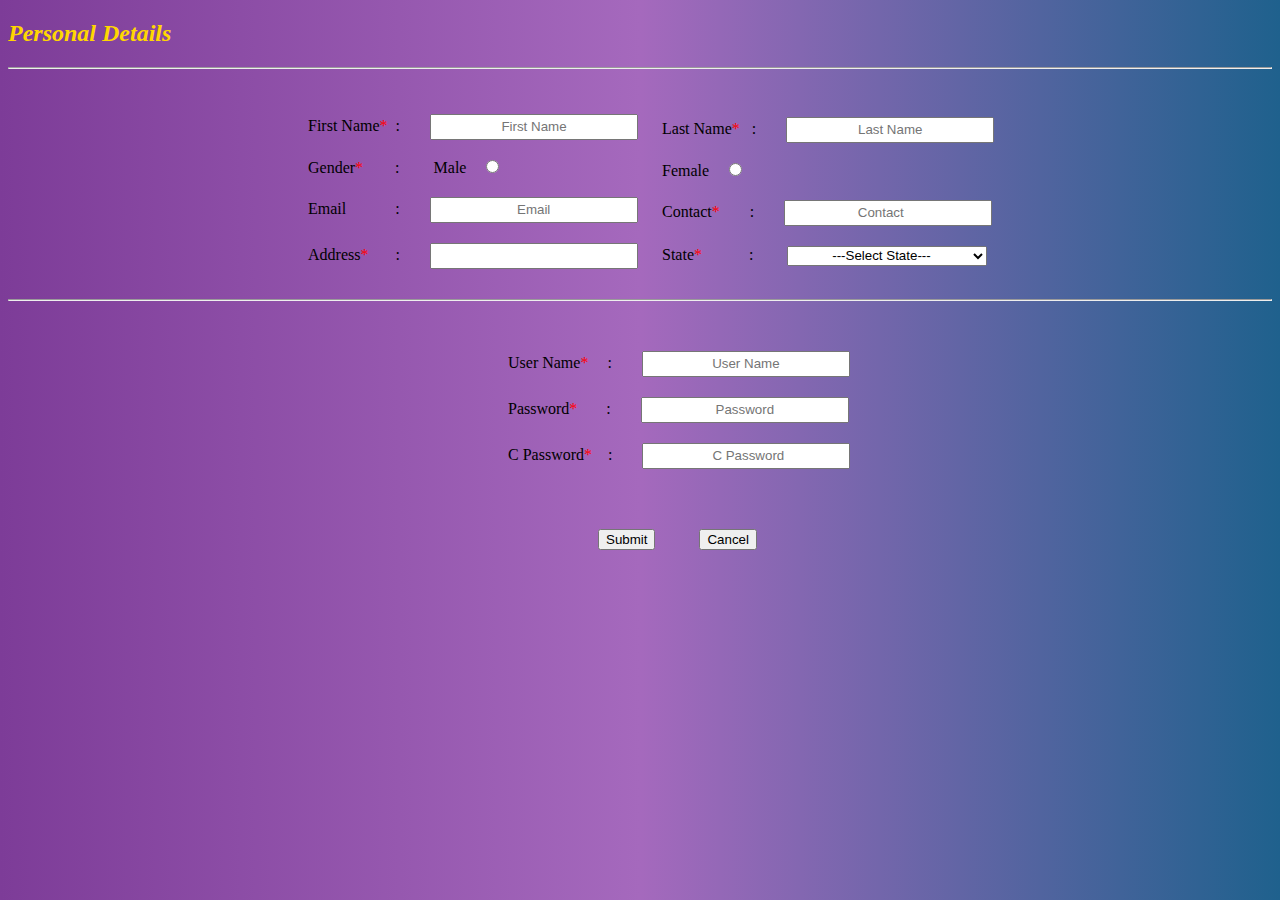
<file: index.html>
<!DOCTYPE html>
<html>
<head>
<link rel="stylesheet" href="CSS/style.css" >

				


</head>
<body>

	<form onSubmit="return valid();">

<h2><i> Personal Details</i></h2>
<hr>
	<div id="input1">

			<span>First Name<p>*</p> &nbsp:</span><input type="text" id="firstname" placeholder="First Name" class="a" autocomplete="off">

			

			<!--<span id="n" class="span"></span> --> 
				

			<br>

			<span>Gender<p>*</p></span><span style="margin-left: 28px;"> :</span> <span style="margin-left: 30px;">Male</span><input type="radio" id="gender" name="gen"  class="b"><br>

			<span>Email <span style="margin-left: 45px;">:</span></span><input type="text" id="email" placeholder="Email" class="a" autocomplete="off"><br>

			<span>Address<p>*</p> <span style="margin-left: 23px;">:</span><input type="text" id="address" class="a" autocomplete="off">
		</div>


		<div id="input2">

			<span>Last Name<p>* </p> &nbsp :</span><input type="text" id="lastname" placeholder="Last Name"  class="a" autocomplete="off">
			<br>

			

					<span>Female</span><input type="radio" name="gen" class="b"><br>
			
			<span>Contact<p>*</p><span style="margin-left: 26px;"> :</span></span><input type="number" id="contact" placeholder="Contact" class="a" autocomplete="off"><br>

			<span>State<p>*</p></span> <span style="margin-left: 43px;">:</span>
			<select id="state" class="a">
				<option value="select">---Select State---</option>
				<option>Andhra Pradesh</option>
<option value="Arunachal Pradesh">Arunachal Pradesh</option> 
<option value="Assam">Assam </option>
<option value="Bihar">Bihar</option>
<option value="Chhattisgarh">Chhattisgarh</option>
<option value="Goa">Goa </option>
<option value="Gujarat">Gujarat</option>
<option value="Haryana">Haryana</option>
<option value="Himachal Pradesh">Himachal Pradesh </option>
<option value="Jammu and Kashmir">Jammu and Kashmir</option>
<option value="Jharkhand">Jharkhand </option>
<option value="Karnataka">Karnataka </option>
<option value="Kerala">Kerala </option>
<option value="Madhya Pradesh">Madhya Pradesh </option>
<option value="Maharashtra">Maharashtra </option>
<option value="Manipur">Manipur </option>
<option value="Meghalaya">Meghalaya </option>
<option value="Mizoram">Mizoram </option>
<option value="Nagaland">Nagaland </option>
<option value="Odisha">Odisha </option>
<option value="Punjab">Punjab </option>
<option value="Rajasthan">Rajasthan </option>
<option value="Sikkim">Sikkim</option>
<option value="Tamil Nadu">Tamil Nadu </option>
<option value="Telangana">Telangana </option>
<option value="Tripura">Tripura </option>
<option value="Uttar Pradesh">Uttar Pradesh </option>

<option value="Uttarakhand">Uttarakhand </option>
<option value="West Bengal">West Bengal </option>			</select>





	</div>
<hr>
<div class="user">
 <span>User Name<p>*</p></span><span style="margin-left: 15px;"> :</span><input type="text" placeholder="User Name" class="a" id="user" autocomplete="off"><br>
 <span>Password<p>*</p></span><span style="margin-left: 25px;"> :</span><input type="Password" placeholder="Password" class="a" id="password" > <br>
  <span> C Password<p>*</p></span><span style="margin-left: 12px;"> :</span><input type="Password" placeholder=" C Password" class="a" id="conpassword" >

 </div>

	<div id="submit">
		
		<input type="submit" value="Submit" class="button" >

		<input type="reset" Value="Cancel"  class="button">
		

	</div>

</form>
		<script type="text/javascript">
	
	function valid() {

			var n=/^[A-Za-z]+$/;

			
			var e=/^([a-zA-Z0-9_\-\.])+\@([a-zaA-Z0-9_\-\.])+([a-zA-Z0-9]{2,4})+$/;

			//var p=/(?=.*\d)(?=.*[a-Z])(?=.*[A-Z]).{6,}/;

			 

			var firstname=document.getElementById('firstname').value;
			var lastname=document.getElementById('lastname').value;
			var email=document.getElementById('email').value;
			var contact=document.getElementById('contact').value;
			var address=document.getElementById('address').value;
			var state=document.getElementById('state').value;
			var user=document.getElementById('user').value;
			var password=document.getElementById('password').value;
			var conpassword=document.getElementById('conpassword').value;


			//functions

			function valid_firstname(firstname){

				if (firstname=="") {

					 alert("please enter your firstname ");
					return false;

				}

				else if (firstname.length>10) {

					alert("firstname should be less then 10 letters");
					return false;
				}
				else if (!n.test(firstname)) {

					alert("firstname should only in characters");
					return false;
				}
				

				else{
					return true;
				}
			}



			function valid_lastname(lastname){

				if (lastname=="") {

					alert("please enter your lastname ");
					return false;
				}

				else if (lastname.length>10) {

					alert("lastname should be less then 10 letters");
					return false;

				}
				else if (!n.test(lastname)) {

					alert("lastname should only in characters");
					return false;
				}

				else {
					return true;

				}

			}

			function valid_email(email){

				if (email=="") {

					alert("please enter your email  ");
					return false;
				}

				else if (!e.test(email)) {

					alert("invalid email");
					return false;
				}
				

				else {
					return true;

				}

			}

			function valid_contact(contact){

				if (contact=="") {

					alert("please enter your contact");
					return false;
				}

				else if (contact.length!=10) {

					alert("please enter a valid contact");
					return false;

				}

				else {
					return true;

				}

			}

			function valid_address(address){

				if (address=="") {

					alert("please enter your address  ");
					return false;
				}

				

				else {
					return true;

				}

			}

			function valid_state(state){

				if (state=="select") {

					alert("please select your state");
					return false;
				}

				

				else {
					return true;

				}

			}
			function valid_user(user){

	    		if(user=="")

	    		{
	    			alert("enter your username")
	    			return false;
	    		}
	    		else
	    		{
	    			return true;
	    		}
	    		
	    		
	    	}

	    	function valid_password(password){

	    		if(password=="")

	    		{
	    			alert("enter your password")
	    			return false;
	    		}

	    		else
	    		{
	    			return true;
	    		}
	    		
	    		
	    	}
	    	function valid_conpassword(conpassword){

	    		if(conpassword=="")

	    		{
	    			alert("enter your password")
	    			return false;
	    		}

	    		else if (password!=conpassword) {

	    			{
	    			alert("password and C password must be same")
	    			return false;
	    		}
	    		}
	    		else
	    		{
	    			return true;
	    		}
	    		
	    		
	    	}





					//function calling

					if (valid_firstname(firstname)) {

						if (valid_lastname(lastname)) {

							if(valid_email(email)){

								if(valid_contact(contact)){

									if(valid_address(address)){

										if (valid_state(state)){

											if (valid_user(user)) {

												if (valid_password(password)) {

													if (valid_conpassword(conpassword)) {

														return true;
													}
												}
											}


											
										}
									}
								}
							}
						}
					}
					return false;
		
	}


</script>

</body>

</html>
</file>
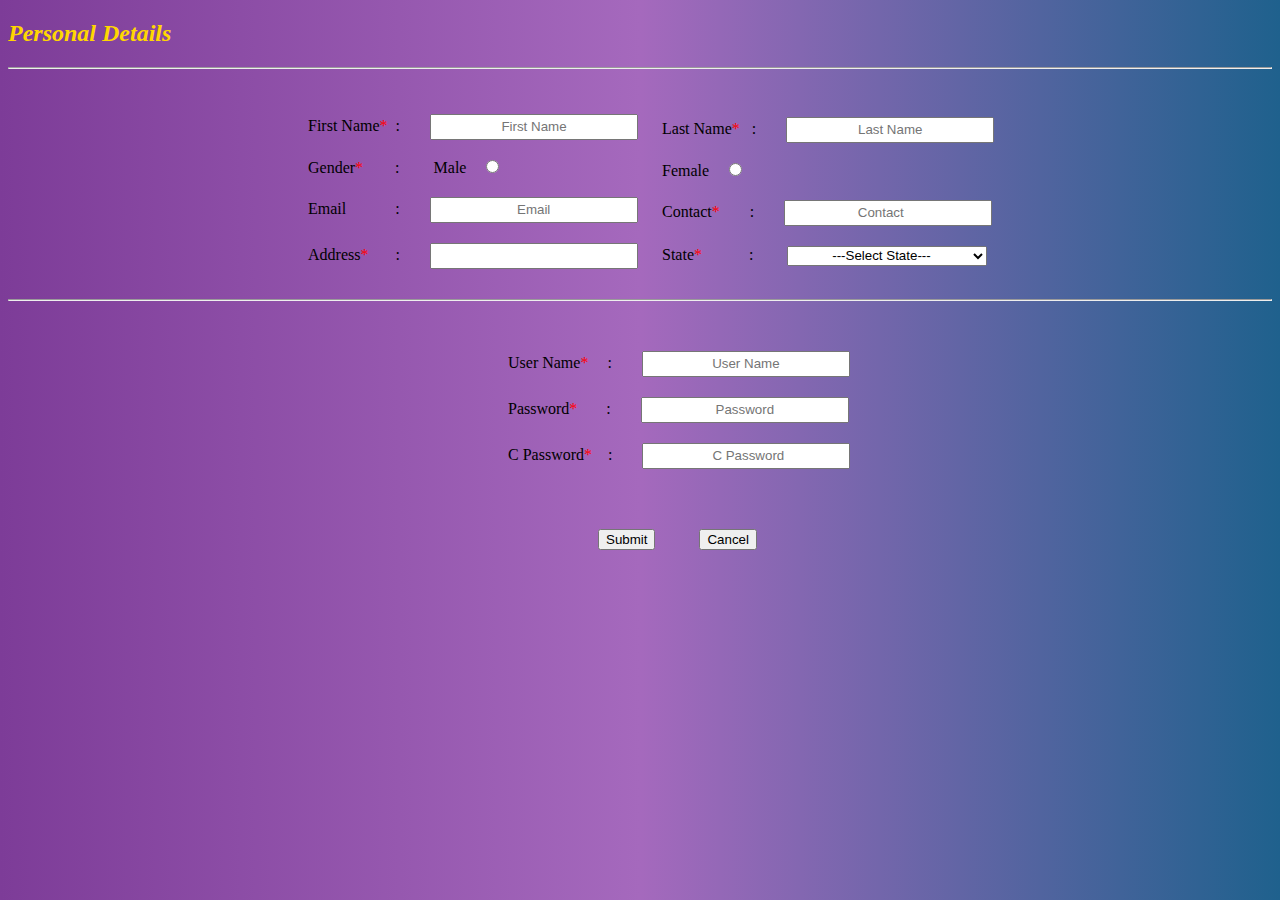
<file: Index.html>
<!DOCTYPE html>
<html>
<head>
	<title>form</title>

	<style type="text/css">
		body{
			
			background:linear-gradient(to left ,#1F618D ,#A569BD,#7D3C98);
		}
		
		.a{
			margin-left: 30px;
			margin-top: 20px;
			width: 200px;
			height: 20px;
			
			text-align: center;
			color: black;
		}
		.b{
			margin-left: 20px;
			margin-top: 20px;
		}

		span{

			text-align:left;

		}
		p{
			display: inline;
			color: red;
		}

		#input1{
			margin-top: 20;
				margin-left: 300px;
				text-align: left;
				display: inline-block;
				margin-bottom: 20px;

		}
		#input2{
			margin-top: 20px;
			display: inline-block;
			margin-left: 20px;

		}

		#submit{
				margin-left: 550px;
				margin-top: 20px;
		}
		.button{

			margin-top: 40px;

			margin-left: 40px;
		}
		.span{
			color: red;
		}

		#city{

			width: 200px;
			height: 20px;
		}
		.user{
			margin-left: 500px;
			margin-top: 30px;
		}

		h2{

			color: gold;
		}
		hr{
			margin-top: 10px;
		}
</style>


<script type="text/javascript">
	
	function valid() {

			var n=/^[A-Za-z]+$/;

			
			var e=/^([a-zA-Z0-9_\-\.])+\@([a-zaA-Z0-9_\-\.])+([a-zA-Z0-9]{2,4})+$/;

			//var p=/(?=.*\d)(?=.*[a-Z])(?=.*[A-Z]).{6,}/;

			 

			var firstname=document.getElementById('firstname').value;
			var lastname=document.getElementById('lastname').value;
			var email=document.getElementById('email').value;
			var contact=document.getElementById('contact').value;
			var address=document.getElementById('address').value;
			var state=document.getElementById('state').value;
			var user=document.getElementById('user').value;
			var password=document.getElementById('password').value;
			var conpassword=document.getElementById('conpassword').value;


			//functions

			function valid_firstname(firstname){

				if (firstname=="") {

					 alert("please enter your firstname ");
					return false;

				}

				else if (firstname.length>10) {

					alert("firstname should be less then 10 letters");
					return false;
				}
				else if (!n.test(firstname)) {

					alert("firstname should only in characters");
					return false;
				}
				

				else{
					return true;
				}
			}



			function valid_lastname(lastname){

				if (lastname=="") {

					alert("please enter your lastname ");
					return false;
				}

				else if (lastname.length>10) {

					alert("lastname should be less then 10 letters");
					return false;

				}
				else if (!n.test(lastname)) {

					alert("lastname should only in characters");
					return false;
				}

				else {
					return true;

				}

			}

			function valid_email(email){

				if (email=="") {

					alert("please enter your email  ");
					return false;
				}

				else if (!e.test(email)) {

					alert("invalid email");
					return false;
				}
				

				else {
					return true;

				}

			}

			function valid_contact(contact){

				if (contact=="") {

					alert("please enter your contact");
					return false;
				}

				else if (contact.length!=10) {

					alert("please enter a valid contact");
					return false;

				}

				else {
					return true;

				}

			}

			function valid_address(address){

				if (address=="") {

					alert("please enter your address  ");
					return false;
				}

				

				else {
					return true;

				}

			}

			function valid_state(state){

				if (state=="select") {

					alert("please select your state");
					return false;
				}

				

				else {
					return true;

				}

			}
			function valid_user(user){

	    		if(user=="")

	    		{
	    			alert("enter your username")
	    			return false;
	    		}
	    		else
	    		{
	    			return true;
	    		}
	    		
	    		
	    	}

	    	function valid_password(password){

	    		if(password=="")

	    		{
	    			alert("enter your password")
	    			return false;
	    		}

	    		else
	    		{
	    			return true;
	    		}
	    		
	    		
	    	}
	    	function valid_conpassword(conpassword){

	    		if(conpassword=="")

	    		{
	    			alert("enter your password")
	    			return false;
	    		}

	    		else if (password!=conpassword) {

	    			{
	    			alert("password and C password must be same")
	    			return false;
	    		}
	    		}
	    		else
	    		{
	    			return true;
	    		}
	    		
	    		
	    	}





					//function calling

					if (valid_firstname(firstname)) {

						if (valid_lastname(lastname)) {

							if(valid_email(email)){

								if(valid_contact(contact)){

									if(valid_address(address)){

										if (valid_state(state)){

											if (valid_user(user)) {

												if (valid_password(password)) {

													if (valid_conpassword(conpassword)) {

														return true;
													}
												}
											}


											
										}
									}
								}
							}
						}
					}
					return false;
		
	}


</script>





				
				


</head>
<body>

	<form onSubmit="return valid();">

<h2><i> Personal Details</i></h2>
<hr>
	<div id="input1">

			<span>First Name<p>*</p> &nbsp:</span><input type="text" id="firstname" placeholder="First Name" class="a" autocomplete="off">

			

			<!--<span id="n" class="span"></span> --> 
				

			<br>

			<span>Gender<p>*</p></span><span style="margin-left: 28px;"> :</span> <span style="margin-left: 30px;">Male</span><input type="radio" id="gender" name="gen"  class="b"><br>

			<span>Email <span style="margin-left: 45px;">:</span></span><input type="text" id="email" placeholder="Email" class="a" autocomplete="off"><br>

			<span>Address<p>*</p> <span style="margin-left: 23px;">:</span><input type="text" id="address" class="a" autocomplete="off">
		</div>


		<div id="input2">

			<span>Last Name<p>* </p> &nbsp :</span><input type="text" id="lastname" placeholder="Last Name"  class="a" autocomplete="off">
			<br>

			

					<span>Female</span><input type="radio" name="gen" class="b"><br>
			
			<span>Contact<p>*</p><span style="margin-left: 26px;"> :</span></span><input type="number" id="contact" placeholder="Contact" class="a" autocomplete="off"><br>

			<span>State<p>*</p></span> <span style="margin-left: 43px;">:</span>
			<select id="state" class="a">
				<option value="select">---Select State---</option>
				<option>Andhra Pradesh</option>
<option value="Arunachal Pradesh">Arunachal Pradesh</option> 
<option value="Assam">Assam </option>
<option value="Bihar">Bihar</option>
<option value="Chhattisgarh">Chhattisgarh</option>
<option value="Goa">Goa </option>
<option value="Gujarat">Gujarat</option>
<option value="Haryana">Haryana</option>
<option value="Himachal Pradesh">Himachal Pradesh </option>
<option value="Jammu and Kashmir">Jammu and Kashmir</option>
<option value="Jharkhand">Jharkhand </option>
<option value="Karnataka">Karnataka </option>
<option value="Kerala">Kerala </option>
<option value="Madhya Pradesh">Madhya Pradesh </option>
<option value="Maharashtra">Maharashtra </option>
<option value="Manipur">Manipur </option>
<option value="Meghalaya">Meghalaya </option>
<option value="Mizoram">Mizoram </option>
<option value="Nagaland">Nagaland </option>
<option value="Odisha">Odisha </option>
<option value="Punjab">Punjab </option>
<option value="Rajasthan">Rajasthan </option>
<option value="Sikkim">Sikkim</option>
<option value="Tamil Nadu">Tamil Nadu </option>
<option value="Telangana">Telangana </option>
<option value="Tripura">Tripura </option>
<option value="Uttar Pradesh">Uttar Pradesh </option>

<option value="Uttarakhand">Uttarakhand </option>
<option value="West Bengal">West Bengal </option>			</select>





	</div>
<hr>
<div class="user">
 <span>User Name<p>*</p></span><span style="margin-left: 15px;"> :</span><input type="text" placeholder="User Name" class="a" id="user" autocomplete="off"><br>
 <span>Password<p>*</p></span><span style="margin-left: 25px;"> :</span><input type="Password" placeholder="Password" class="a" id="password" > <br>
  <span> C Password<p>*</p></span><span style="margin-left: 12px;"> :</span><input type="Password" placeholder=" C Password" class="a" id="conpassword" >

 </div>

	<div id="submit">
		
		<input type="submit" value="Submit" class="button" >

		<input type="reset" Value="Cancel"  class="button">
		

	</div>

</form>

</body>

</html>
</file>
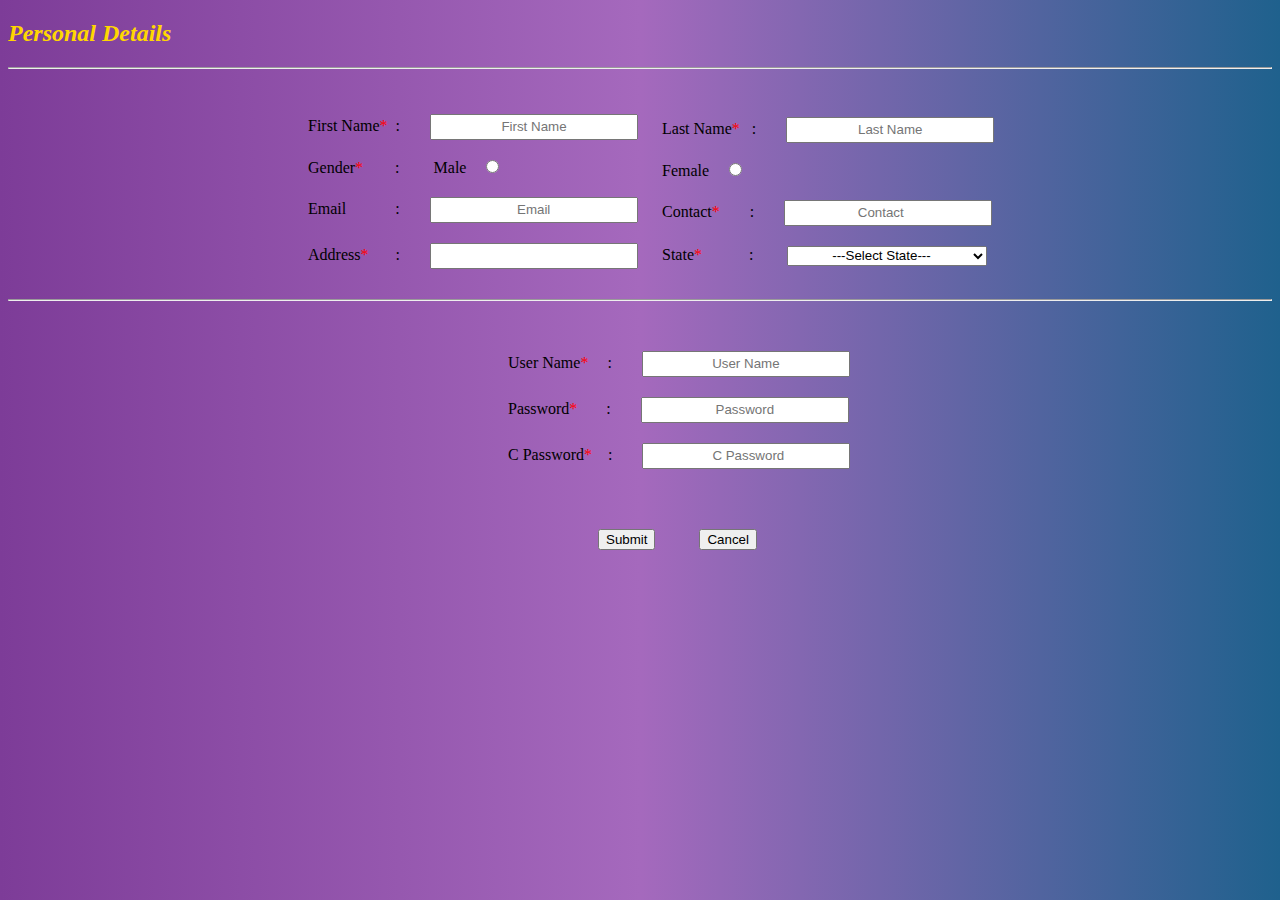
<file: SingUpForm.html>
<!DOCTYPE html>
<html>
<head>
	<title>form</title>

	<style type="text/css">
		body{
			
			background:linear-gradient(to left ,#1F618D ,#A569BD,#7D3C98);
		}
		
		.a{
			margin-left: 30px;
			margin-top: 20px;
			width: 200px;
			height: 20px;
			
			text-align: center;
			color: black;
		}
		.b{
			margin-left: 20px;
			margin-top: 20px;
		}

		span{

			text-align:left;

		}
		p{
			display: inline;
			color: red;
		}

		#input1{
			margin-top: 20;
				margin-left: 300px;
				text-align: left;
				display: inline-block;
				margin-bottom: 20px;

		}
		#input2{
			margin-top: 20px;
			display: inline-block;
			margin-left: 20px;

		}

		#submit{
				margin-left: 550px;
				margin-top: 20px;
		}
		.button{

			margin-top: 40px;

			margin-left: 40px;
		}
		.span{
			color: red;
		}

		#city{

			width: 200px;
			height: 20px;
		}
		.user{
			margin-left: 500px;
			margin-top: 30px;
		}

		h2{

			color: gold;
		}
		hr{
			margin-top: 10px;
		}
</style>


<script type="text/javascript">
	
	function valid() {

			var n=/^[A-Za-z]+$/;

			
			var e=/^([a-zA-Z0-9_\-\.])+\@([a-zaA-Z0-9_\-\.])+([a-zA-Z0-9]{2,4})+$/;

			//var p=/(?=.*\d)(?=.*[a-Z])(?=.*[A-Z]).{6,}/;

			 

			var firstname=document.getElementById('firstname').value;
			var lastname=document.getElementById('lastname').value;
			var email=document.getElementById('email').value;
			var contact=document.getElementById('contact').value;
			var address=document.getElementById('address').value;
			var state=document.getElementById('state').value;
			var user=document.getElementById('user').value;
			var password=document.getElementById('password').value;
			var conpassword=document.getElementById('conpassword').value;


			//functions

			function valid_firstname(firstname){

				if (firstname=="") {

					 alert("please enter your firstname ");
					return false;

				}

				else if (firstname.length>10) {

					alert("firstname should be less then 10 letters");
					return false;
				}
				else if (!n.test(firstname)) {

					alert("firstname should only in characters");
					return false;
				}
				

				else{
					return true;
				}
			}



			function valid_lastname(lastname){

				if (lastname=="") {

					alert("please enter your lastname ");
					return false;
				}

				else if (lastname.length>10) {

					alert("lastname should be less then 10 letters");
					return false;

				}
				else if (!n.test(lastname)) {

					alert("lastname should only in characters");
					return false;
				}

				else {
					return true;

				}

			}

			function valid_email(email){

				if (email=="") {

					alert("please enter your email  ");
					return false;
				}

				else if (!e.test(email)) {

					alert("invalid email");
					return false;
				}
				

				else {
					return true;

				}

			}

			function valid_contact(contact){

				if (contact=="") {

					alert("please enter your contact");
					return false;
				}

				else if (contact.length!=10) {

					alert("please enter a valid contact");
					return false;

				}

				else {
					return true;

				}

			}

			function valid_address(address){

				if (address=="") {

					alert("please enter your address  ");
					return false;
				}

				

				else {
					return true;

				}

			}

			function valid_state(state){

				if (state=="select") {

					alert("please select your state");
					return false;
				}

				

				else {
					return true;

				}

			}
			function valid_user(user){

	    		if(user=="")

	    		{
	    			alert("enter your username")
	    			return false;
	    		}
	    		else
	    		{
	    			return true;
	    		}
	    		
	    		
	    	}

	    	function valid_password(password){

	    		if(password=="")

	    		{
	    			alert("enter your password")
	    			return false;
	    		}

	    		else
	    		{
	    			return true;
	    		}
	    		
	    		
	    	}
	    	function valid_conpassword(conpassword){

	    		if(conpassword=="")

	    		{
	    			alert("enter your password")
	    			return false;
	    		}

	    		else if (password!=conpassword) {

	    			{
	    			alert("password and C password must be same")
	    			return false;
	    		}
	    		}
	    		else
	    		{
	    			return true;
	    		}
	    		
	    		
	    	}





					//function calling

					if (valid_firstname(firstname)) {

						if (valid_lastname(lastname)) {

							if(valid_email(email)){

								if(valid_contact(contact)){

									if(valid_address(address)){

										if (valid_state(state)){

											if (valid_user(user)) {

												if (valid_password(password)) {

													if (valid_conpassword(conpassword)) {

														return true;
													}
												}
											}


											
										}
									}
								}
							}
						}
					}
					return false;
		
	}


</script>





				
				


</head>
<body>

	<form onSubmit="return valid();">

<h2><i> Personal Details</i></h2>
<hr>
	<div id="input1">

			<span>First Name<p>*</p> &nbsp:</span><input type="text" id="firstname" placeholder="First Name" class="a" autocomplete="off">

			

			<!--<span id="n" class="span"></span> --> 
				

			<br>

			<span>Gender<p>*</p></span><span style="margin-left: 28px;"> :</span> <span style="margin-left: 30px;">Male</span><input type="radio" id="gender" name="gen"  class="b"><br>

			<span>Email <span style="margin-left: 45px;">:</span></span><input type="text" id="email" placeholder="Email" class="a" autocomplete="off"><br>

			<span>Address<p>*</p> <span style="margin-left: 23px;">:</span><input type="text" id="address" class="a" autocomplete="off">
		</div>


		<div id="input2">

			<span>Last Name<p>* </p> &nbsp :</span><input type="text" id="lastname" placeholder="Last Name"  class="a" autocomplete="off">
			<br>

			

					<span>Female</span><input type="radio" name="gen" class="b"><br>
			
			<span>Contact<p>*</p><span style="margin-left: 26px;"> :</span></span><input type="number" id="contact" placeholder="Contact" class="a" autocomplete="off"><br>

			<span>State<p>*</p></span> <span style="margin-left: 43px;">:</span>
			<select id="state" class="a">
				<option value="select">---Select State---</option>
				<option>Andhra Pradesh</option>
<option value="Arunachal Pradesh">Arunachal Pradesh</option> 
<option value="Assam">Assam </option>
<option value="Bihar">Bihar</option>
<option value="Chhattisgarh">Chhattisgarh</option>
<option value="Goa">Goa </option>
<option value="Gujarat">Gujarat</option>
<option value="Haryana">Haryana</option>
<option value="Himachal Pradesh">Himachal Pradesh </option>
<option value="Jammu and Kashmir">Jammu and Kashmir</option>
<option value="Jharkhand">Jharkhand </option>
<option value="Karnataka">Karnataka </option>
<option value="Kerala">Kerala </option>
<option value="Madhya Pradesh">Madhya Pradesh </option>
<option value="Maharashtra">Maharashtra </option>
<option value="Manipur">Manipur </option>
<option value="Meghalaya">Meghalaya </option>
<option value="Mizoram">Mizoram </option>
<option value="Nagaland">Nagaland </option>
<option value="Odisha">Odisha </option>
<option value="Punjab">Punjab </option>
<option value="Rajasthan">Rajasthan </option>
<option value="Sikkim">Sikkim</option>
<option value="Tamil Nadu">Tamil Nadu </option>
<option value="Telangana">Telangana </option>
<option value="Tripura">Tripura </option>
<option value="Uttar Pradesh">Uttar Pradesh </option>

<option value="Uttarakhand">Uttarakhand </option>
<option value="West Bengal">West Bengal </option>			</select>





	</div>
<hr>
<div class="user">
 <span>User Name<p>*</p></span><span style="margin-left: 15px;"> :</span><input type="text" placeholder="User Name" class="a" id="user" autocomplete="off"><br>
 <span>Password<p>*</p></span><span style="margin-left: 25px;"> :</span><input type="Password" placeholder="Password" class="a" id="password" > <br>
  <span> C Password<p>*</p></span><span style="margin-left: 12px;"> :</span><input type="Password" placeholder=" C Password" class="a" id="conpassword" >

 </div>

	<div id="submit">
		
		<input type="submit" value="Submit" class="button" >

		<input type="reset" Value="Cancel"  class="button">
		

	</div>

</form>

</body>

</html>
</file>
<file: CSS/style.css>
body{
			
			background:linear-gradient(to left ,#1F618D ,#A569BD,#7D3C98);
		}
		
		.a{
			margin-left: 30px;
			margin-top: 20px;
			width: 200px;
			height: 20px;
			
			text-align: center;
			color: black;
		}
		.b{
			margin-left: 20px;
			margin-top: 20px;
		}

		span{

			text-align:left;

		}
		p{
			display: inline;
			color: red;
		}

		#input1{
			margin-top: 20;
				margin-left: 300px;
				text-align: left;
				display: inline-block;
				margin-bottom: 20px;

		}
		#input2{
			margin-top: 20px;
			display: inline-block;
			margin-left: 20px;

		}

		#submit{
				margin-left: 550px;
				margin-top: 20px;
		}
		.button{

			margin-top: 40px;

			margin-left: 40px;
		}
		.span{
			color: red;
		}

		#city{

			width: 200px;
			height: 20px;
		}
		.user{
			margin-left: 500px;
			margin-top: 30px;
		}

		h2{

			color: gold;
		}
		hr{
			margin-top: 10px;
		}
</file>
